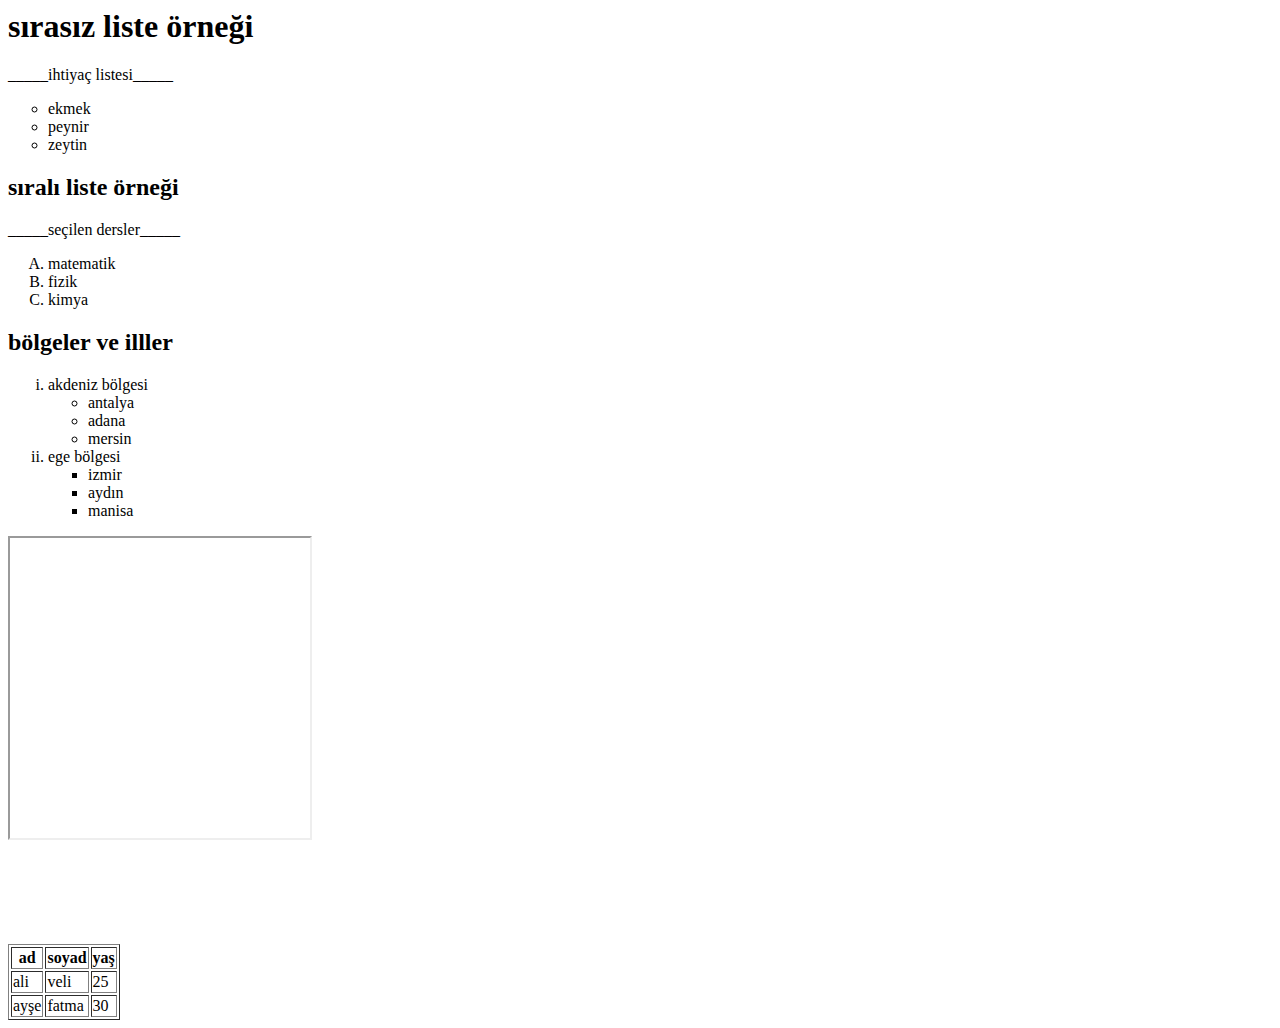
<file: web.html>
<html>
    <head>
        <title>Listeler ve tablolar</title> 
        <!-- sekme üzerinde sayfanın ismini yazar-->
    </head>


    <body> <!-- body sayfanın içeriğini oluşturur -->
        <h1>sırasız liste örneği</h1> <!-- h1 en büyük başlık, h6 en küçük başlık -->

        <p>_____ihtiyaç listesi_____ </p> <!-- paragraf oluşturur -->
        <ul style="list-style-type: circle;">
         <!-- noktalı daire şeklinde liste yapar -->

            <li>ekmek</li> 
            <li>peynir</li>
            <li>zeytin</li>
        </ul>


        <h2>sıralı liste örneği</h2>
        <p>_____seçilen dersler_____</p>
        <ol type="A"> <!-- A,B,C şeklinde sıralar -->
            <li>matematik</li>
            <li>fizik</li>
            <li>kimya</li>
        </ol>

        <h2>bölgeler ve illler </h2>
        <ol type="i">
            <li>akdeniz bölgesi</li>
            <ul style="list-style-type: circle;">
                
                    <li>antalya</li>
                    <li>adana</li>
                    <li>mersin</li>
                </ul>
            <li>ege bölgesi</li>
            <ul style="list-style-type: square;">
                
                    <li>izmir</li>
                    <li>aydın</li>
                    <li>manisa</li>
                </ul>
        </ol>

        <iframe src="https://www.sakarya.edu.tr/" width="300" height="300"></iframe>
        <!-- iframe ile başka bir sayfayı ekler -->
        <br> <!-- alt satıra geçer -->

        <iframe src="https://www.google.com/maps/embed?pb=!1m18!1m12!1m3!1d3022.9214915135926!2d30.32955207934568!3d40.741752999999996!2m3!1f0!2f0!3f0!3m2!1i1024!2i768!4f13.1!3m3!1m2!1s0x14ccadf2a70df4fd%3A0x5cbf292d4eca1096!2sSakarya%20%C3%9Cniversitesi%20Merkez%20K%C3%BCt%C3%BCphanesi!5e0!3m2!1str!2str!4v1741690338118!5m2!1str!2str" width="300" height="0" style="border:0;" allowfullscreen="" loading="lazy" referrerpolicy="no-referrer-when-downgrade"></iframe>
        

        <iframe width="200" height="100" src="https://www.youtube.com/embed/ygDd52bEw2Q?si=vQCVDGC3hXEcpUKz&amp;start=60" title="YouTube video player" frameborder="0" allow="accelerometer; autoplay; clipboard-write; encrypted-media; gyroscope; picture-in-picture; web-share" referrerpolicy="strict-origin-when-cross-origin" allowfullscreen></iframe>



    <table border="1"> <!-- tablo oluşturur -->
        <tr> <!-- satır oluşturur -->
            <th>ad</th> <!-- başlık oluşturur -->
            <th>soyad</th>
            <th>yaş</th>
        </tr>
        <tr>
            <td>ali</td> <!-- hücre oluşturur -->
            <td>veli</td>
            <td>25</td>
        </tr>
        <tr>
            <td>ayşe</td>
            <td>fatma</td>
            <td>30</td>
        </tr>
    </body>

</html>

<!-- control + u kaynak kodu gösterir-->
<!-- alt + tab diğer son sekmeyi açar-->
</file>
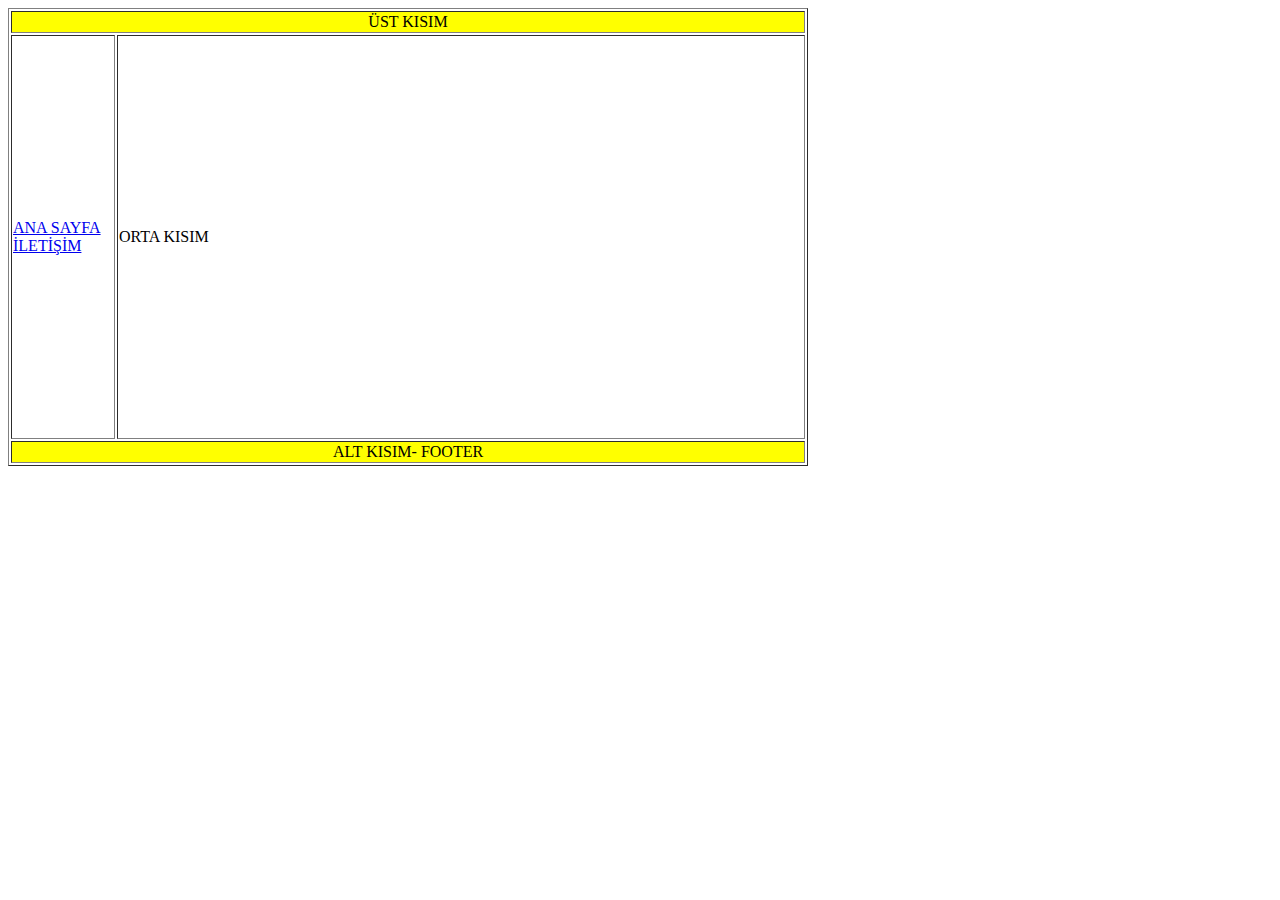
<file: web2.html>
<!DOCTYPE html>
<head>
    <title>Ana Sayfaya Hoşgeldiniz</title>
</head>

<body>
    <table border="1" width="800"> 
        <!-- tablo oluşturur -->
        <tr bgcolor="yellow">
            <td colspan="2" align="center" height=""120> ÜST KISIM</td>
            
        </tr>
        <tr>
            <td height="400" width="100">
            <a href="web2.html"> ANA SAYFA </a> <br>
            <a href="web.html">İLETİŞİM</a> <br>
           
        </td>

            <td>ORTA KISIM</td>
            
        </tr>

        <tr bgcolor="yellow">
            <td colspan="2" align="center" height=""120> ALT KISIM- FOOTER</td>
            
        </tr>
    </table>
</body>
</html>
</file>
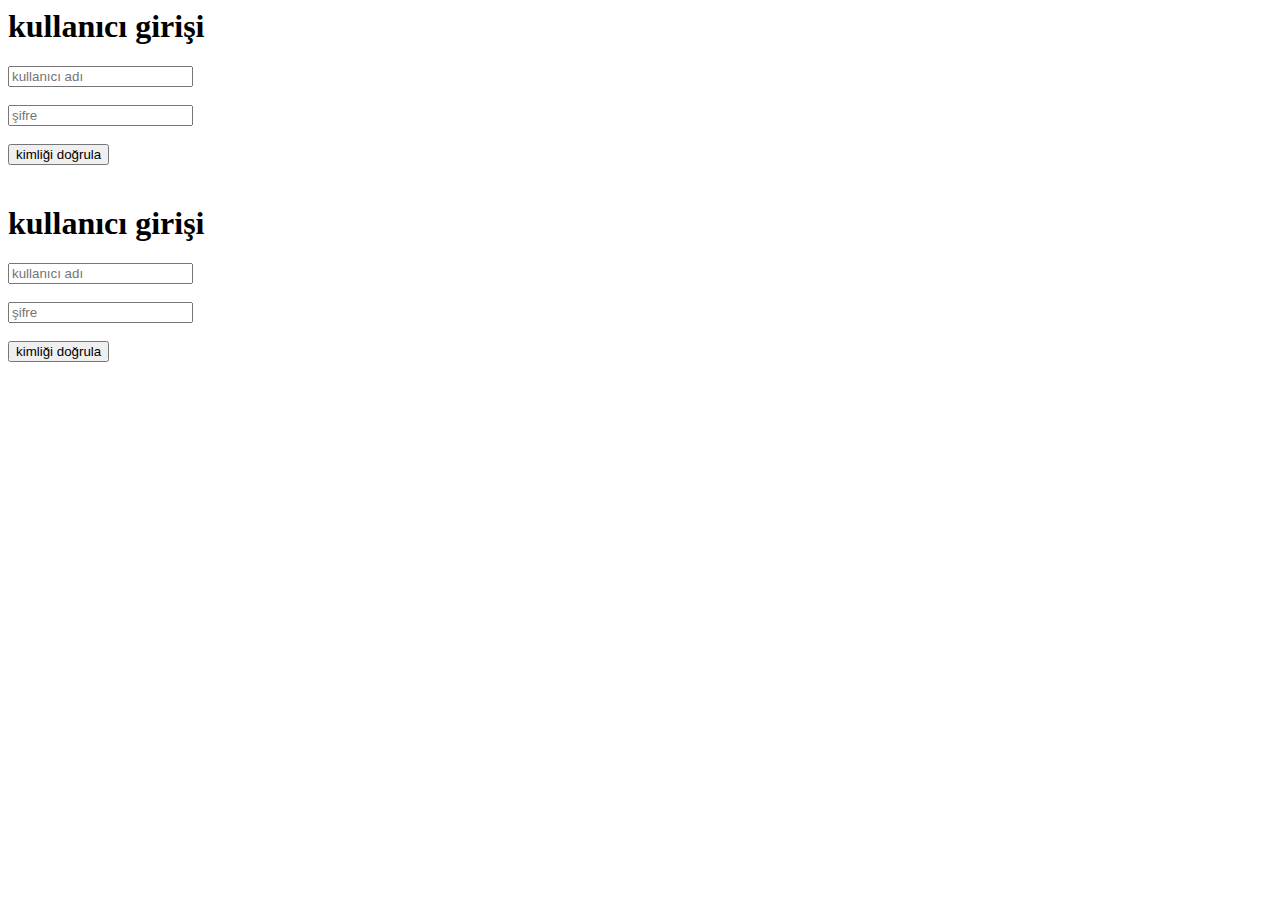
<file: web3.html>
<html>

<head>
    <meta charset="UTF-8">
    
    <title>7.hafta</title>
</head>

<body>
    <form action="7.hafta.php" method="post"action "userLoginProcess" >
        <h1>kullanıcı girişi</h1>
        <input type="text" name="kullaniciadi" placeholder="kullanıcı adı" placeholder="kullanıcı adı"required><br><br>
        <input type="password" name="sifre" placeholder="şifre" required><br><br>
        <input type="submit" name="btnGiris" value="kimliği doğrula"><br><br>
    </form>
    <form action="7.hafta.php" method="post"action "userLoginProcess" >
        <h1>kullanıcı girişi</h1>
        <input type="text" name="kullaniciadi" placeholder="kullanıcı adı" placeholder="kullanıcı adı"required><br><br>
        <input type="password" name="sifre" placeholder="şifre" required><br><br>
        <input type="submit" name="btnGiris" value="kimliği doğrula"><br><br>
    </form>
</body>

</html>
</file>
